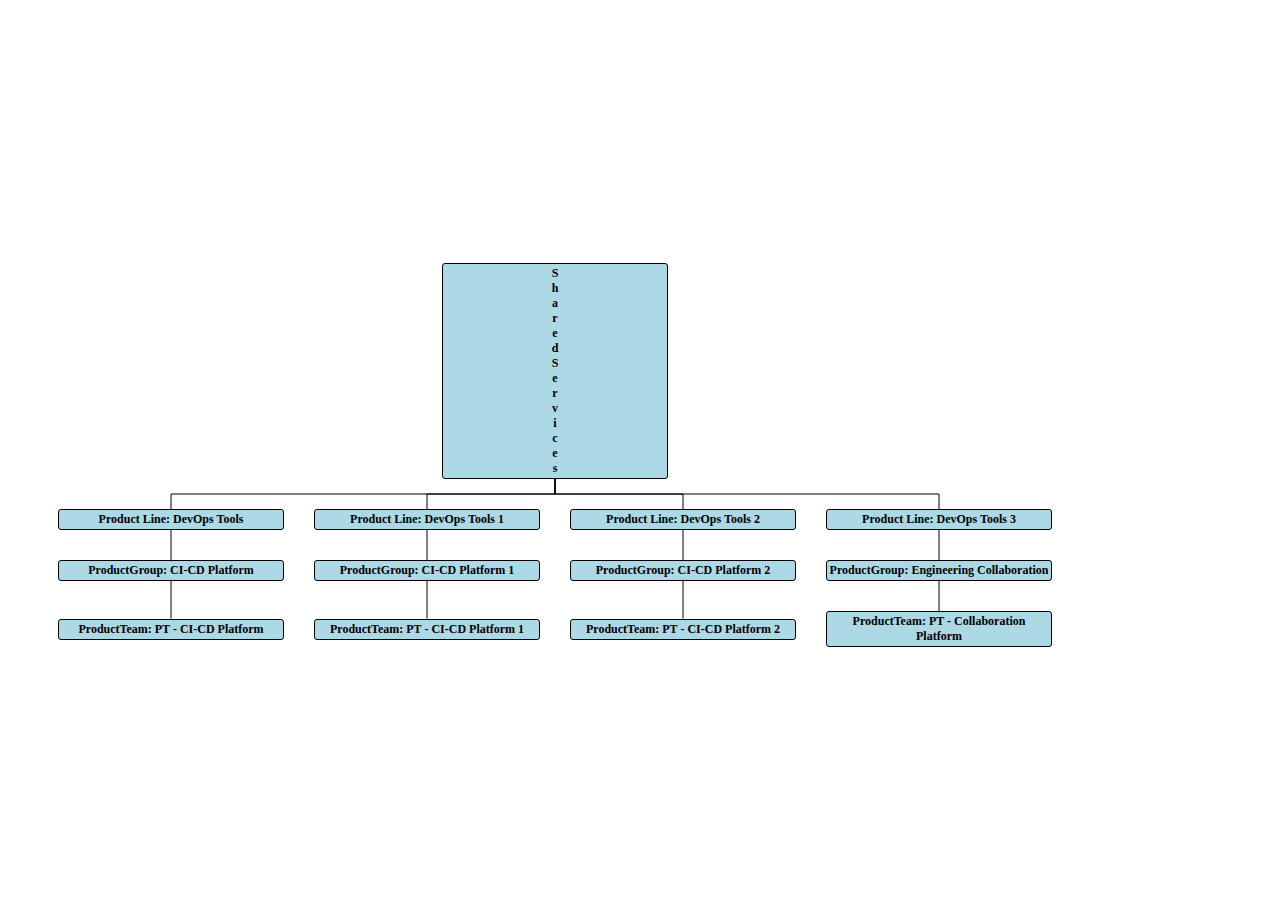
<file: index.html>
<!DOCTYPE html>
<html>

<head>
    <meta charset="utf-8">
    <meta http-equiv="X-UA-Compatible" content="IE=edge,chrome=1">
    <meta name="viewport" content="width=device-width">
    <title> Product Team Data </title>
    <link rel="stylesheet" href="Treant.css">
    <link rel="stylesheet" href="format.css">

</head>

<body>
    <div class="chart" id="ProductTeam-Data"></div>
    <script src="vendor/raphael.js"></script>
    <script src="Treant.js"></script>

    <script src="vendor/jquery.min.js"></script>
    <script>
        //new Treant( chart_config );
        chart_config = '';
        $.getJSON("chandu.json", function(data) { // this is the jQuery part					
                    var chart_config = '';
                    chart_config += '{"chart": {"container": "#ProductTeam-Data","connectors": {"type": "step"},"node": {"HTMLclass": "nodeSample"}},"nodeStructure": {';

                    var sn_data = data.sn_data;
                    console.log(sn_data);
					var i = 1;
					var parent = '';
					
					for ( var i = 0; i < sn_data.length; i++ ) {						
						if (parent != sn_data[i]['Tribe']) {
                                chart_config += '"text":"' + sn_data[i]['Tribe'] + '",';
								parent = sn_data[i]['Tribe'];
								chart_config += '"children":[';
                            }
							
							chart_config += '{';
							chart_config += '"text": { "ProductLine": "Product Line: '+sn_data[i]['Product Line']+'" },';
							chart_config += '"children": [{';
							chart_config += '"text": { "ProductGroup": "ProductGroup: '+sn_data[i]['Product Group']+'" },';
							chart_config += '"children": [{';
							chart_config += '"text": { "ProductTeam": "ProductTeam: '+sn_data[i]['Product Team']+'" }';
							chart_config += '}]';
							chart_config += '}]';
							
							if(i < sn_data.length-1) { 
								chart_config += '},';
							} else {
								chart_config += '}';
							}
													
					}
					chart_config += ']';
					chart_config += '}}';
                 
					console.log(chart_config);
                        chart_config = $.parseJSON(chart_config);
                        /*chart_config = data;
                        console.log(chart_config);*/
                        new Treant(chart_config);
            });
    </script>
</body>

</html>
</file>
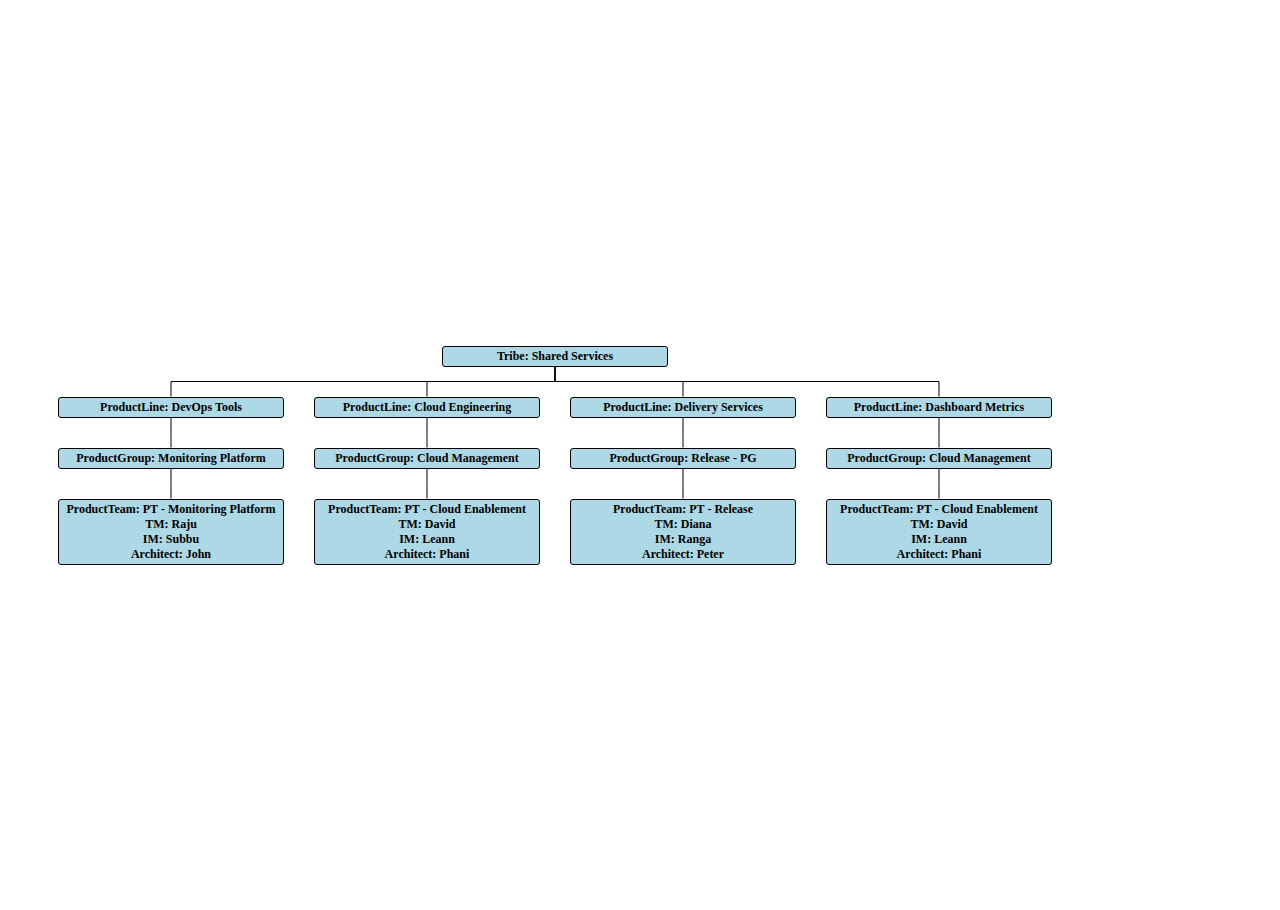
<file: index_backup.html>
<!DOCTYPE html>
<html>

<head>
    <meta charset="utf-8">
    <meta http-equiv="X-UA-Compatible" content="IE=edge,chrome=1">
    <meta name="viewport" content="width=device-width">
    <title> Product Team Data </title>
    <link rel="stylesheet" href="Treant.css">
    <link rel="stylesheet" href="format.css">

</head>

<body>
    <div class="chart" id="ProductTeam-Data"></div>
    <script src="vendor/raphael.js"></script>
    <script src="Treant.js"></script>

    <script src="vendor/jquery.min.js"></script>
    <script>
        //new Treant( chart_config );
        chart_config = '';
        $.getJSON("data.json", function(data) { // this is the jQuery part					

            //chart_config = $.parseJSON(data);
            chart_config = data;
            console.log(chart_config);
            new Treant(chart_config);
        });
    </script>
</body>

</html>
</file>
<file: Treant.css>
/* required LIB STYLES */
/* .Treant se automatski dodaje na svaki chart conatiner */
.Treant { position: relative; overflow: hidden; padding: 0 !important; }
.Treant > .node,
.Treant > .pseudo { position: absolute; display: block; visibility: hidden; }
.Treant.Treant-loaded .node,
.Treant.Treant-loaded .pseudo { visibility: visible; }
.Treant > .pseudo { width: 0; height: 0; border: none; padding: 0; }
.Treant .collapse-switch { width: 3px; height: 3px; display: block; border: 1px solid black; position: absolute; top: 1px; right: 1px; cursor: pointer; }
.Treant .collapsed .collapse-switch { background-color: #868DEE; }
.Treant > .node img {	border: none; float: left; }
</file>
<file: format.css>
body,
div,
dl,
dt,
dd,
ul,
ol,
li,
h1,
h2,
h3,
h4,
h5,
h6,
pre,
form,
fieldset,
input,
textarea,
p,
blockquote,
th,
td {
    margin: 0;
    padding: 0;
}

table {
    border-collapse: collapse;
    border-spacing: 0;
}

fieldset,
img {
    border: 0;
}

address,
caption,
cite,
code,
dfn,
em,
strong,
th,
var {
    font-style: normal;
    font-weight: normal;
}

caption,
th {
    text-align: left;
}

h1,
h2,
h3,
h4,
h5,
h6 {
    font-size: 100%;
    font-weight: normal;
}

q:before,
q:after {
    content: '';
}

abbr,
acronym {
    border: 0;
}

body {
    background: #fff;
}


/* optional Container STYLES */

.chart {
    height: 900px;
    margin: 5px;
    width: 1100px;
}

.Treant>.node {}

.Treant>p {
    font-family: "HelveticaNeue-Light", "Helvetica Neue Light", "Helvetica Neue", Helvetica, Arial, "Lucida Grande", sans-serif;
    font-weight: bold;
    font-size: 12px;
}

.node-name {
    font-weight: bold;
}

.nodeSample {
    padding: 2px;
    -webkit-border-radius: 3px;
    -moz-border-radius: 3px;
    border-radius: 3px;
    background-color: #ffffff;
    border: 1px solid #000;
    width: 220px;
    font-family: Tahoma;
    font-size: 12px;
    text-align: center;
    font-weight: bold;
    background-color: lightblue;
}

.nodeSample img {
    margin-right: 10px;
}
</file>
